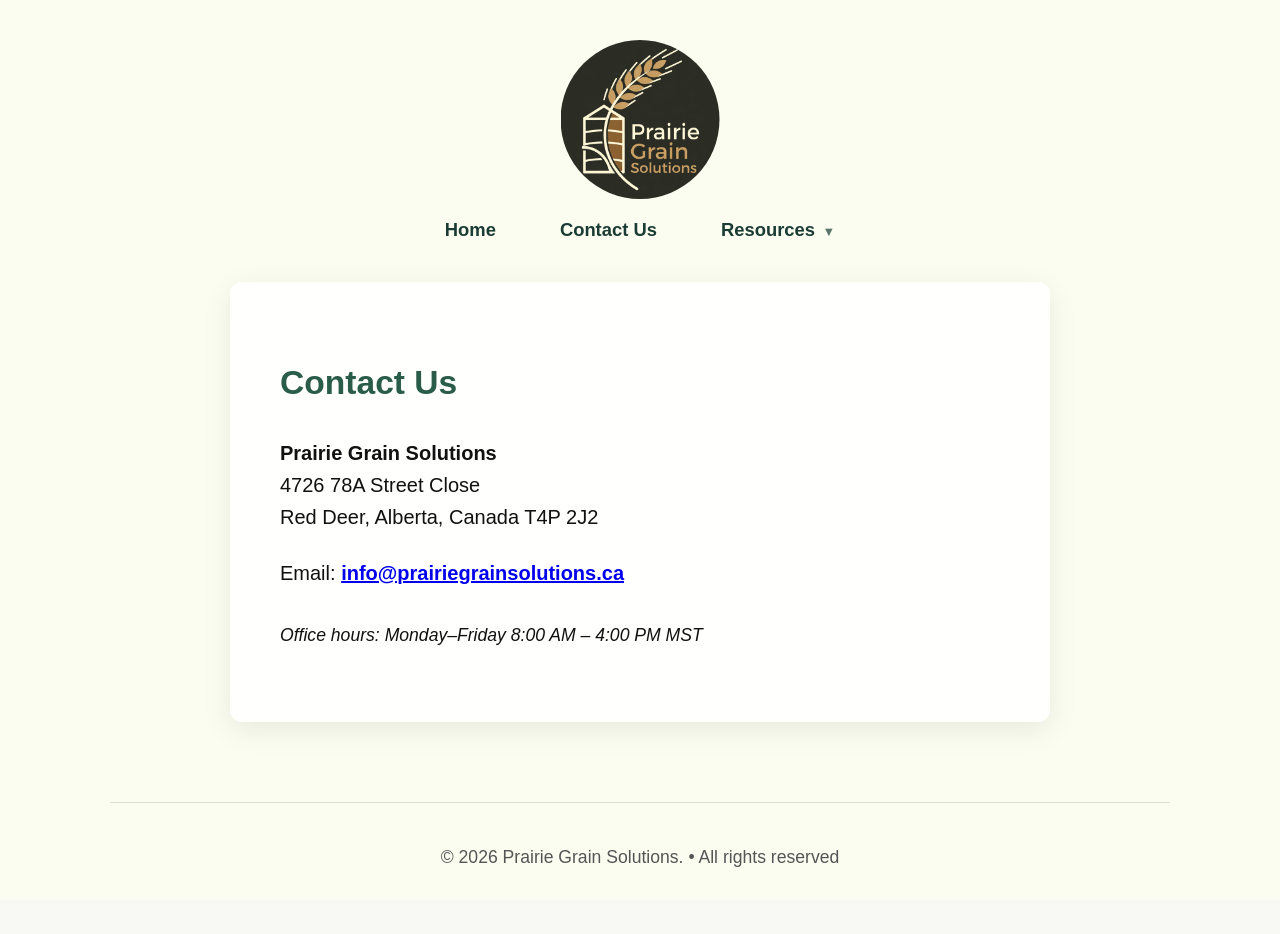
<file: contact.html>
<!DOCTYPE html>
<html lang="en">
<head>
  <meta charset="UTF-8" />
  <meta name="viewport" content="width=device-width, initial-scale=1.0"/>
  <title>Prairie Grain Solutions - Grain Marketing</title>
  <link rel="stylesheet" href="styles.css">
</head>
<body>

  <div class="background"></div>
  <div class="overlay"></div>
  
  <div class="container">
    
    <header>
      <img class="logoImg" src="Logo.png" >
      <nav>
        <ul>
          <li><a href="index.html">Home</a></li>
          <li><a href="contact.html">Contact Us</a></li>
          
          <li class="has-dropdown">
            <a href="#">Resources</a>
            <div class="dropdown-content">
              <a href="https://www.albertagrains.com/" target="_blank" >Industry News</a>
              <a href="https://www.producer.com/" target="_blank" >Western Producer</a>
              <a href="https://www.canolacouncil.org/" target="_blank" >Canola Council of Canada</a>
              <a href="https://canadagrainscouncil.ca/" target="_blank" >Canada Grains Council</a>
            </div>
          </li>

        </ul>
      </nav>
    </header>

    <div class="content">
      
        <div class="contact-info">
          <h2>Contact Us</h2>
          <strong>Prairie Grain Solutions</strong><br>
          4726 78A Street Close<br> 
          Red Deer, Alberta, Canada T4P 2J2
        </div>

        <div class="contact-info">
          Email: <span class="highlight"><a href="mailto:info@prairiegrainsolutions.ca">info@prairiegrainsolutions.ca</a></span>
        </div>

        <p style="margin-top: 2rem; font-style: italic;">
          Office hours: Monday–Friday 8:00 AM – 4:00 PM MST<br>
        </p>
      
    </div>

    <footer>
      <p>© 2026 Prairie Grain Solutions. • All rights reserved</p>
    </footer>
  </div>

</body>
</html>
</file>
<file: styles.css>
* {
     margin: 0;
     padding: 0;
     box-sizing: border-box;
 }

 body {
     font-family: 'Segoe UI', Tahoma, Geneva, Verdana, sans-serif;
     color: #111;
     line-height: 1.6;
     min-height: 100vh;
     background-color: #f8f9f5;
 }

 .logoImg {
     clip-path: circle(50%);
     width: 15%;
     height: 15%;
 }

 .background {
     position: fixed;
     inset: 0;
     z-index: -2;
     background-image: url('https://www.shutterstock.com/image-photo/canola-field-yellow-flowers-sunset-600nw-2491357563.jpg');
     background-size: cover;
     background-position: center;
     background-repeat: no-repeat;
     filter: blur(8px) brightness(0.85);
 }

 .overlay {
     position: fixed;
     inset: 0;
     background: rgba(255, 255, 240, 0.68);
     z-index: -1;
 }

 .container {
     max-width: 1100px;
     margin: 0 auto;
     padding: 0 20px;
 }

 header {
     padding: 40px 0 0px;
     text-align: center;
     position: relative;
 }

 nav {
     margin-bottom: 30px;
 }

 nav ul {
     list-style: none;
     display: flex;
     justify-content: center;
     gap: 2.5rem;
     flex-wrap: wrap;
 }

 nav>ul>li {
     position: relative;
 }

 nav a {
     color: #1a3c34;
     text-decoration: none;
     font-size: 1.15rem;
     font-weight: 600;
     padding: 8px 12px;
     transition: color 0.3s, background 0.3s;
     border-radius: 6px;
     display: block;
 }

 nav a:hover,
 nav a:focus {
     color: #c47c00;
     background: rgba(196, 124, 0, 0.08);
 }

 /* Dropdown styles */
 .dropdown-content {
     display: none;
     position: absolute;
     top: 100%;
     left: 0;
     background: rgba(255, 255, 255, 0.95);
     min-width: 220px;
     box-shadow: 0 8px 20px rgba(0, 0, 0, 0.12);
     border-radius: 8px;
     overflow: hidden;
     z-index: 10;
     margin-top: 0px;
 }

 .dropdown-content a {
     padding: 12px 20px;
     font-size: 1.05rem;
     color: #1a3c34;
     border-bottom: 1px solid #eee;
 }

 .dropdown-content a:last-child {
     border-bottom: none;
 }

 .dropdown-content a:hover {
     background: rgba(26, 60, 52, 0.1);
     color: #c47c00;
 }

 nav li:hover>.dropdown-content {
     display: block;
 }

 /* Arrow indicator for dropdown parent */
 .has-dropdown>a::after {
     content: ' ▼';
     font-size: 0.8rem;
     margin-left: 4px;
     opacity: 0.7;
 }

 h1 {
     font-size: 3.8rem;
     color: #1a3c34;
     margin-bottom: 0.2em;
     font-weight: 700;
     letter-spacing: -1px;
     text-shadow: 0 2px 8px rgba(0, 0, 0, 0.12);
 }

 .tagline {
     font-size: 1.5rem;
     color: #444;
     font-weight: 400;
     max-width: 700px;
     margin: 0 auto 2rem;
 }

 .content {
     max-width: 820px;
     margin: 0 auto 80px;
     background: rgba(255, 255, 255, 0.92);
     padding: 50px;
     border-radius: 12px;
     box-shadow: 0 8px 30px rgba(0, 0, 0, 0.08);
     backdrop-filter: blur(4px);
 }

h2 {
     color: #2a5c4a;
     margin: 0em 0 0.8em;
     font-size: 2.1rem;
 }

h3 {
     color: #2a5c4a;
     font-size: 1.8rem;
 }

 p {
     margin-bottom: 1.3em;
     font-size: 1.1rem;
 }

 .market-section {
     margin: 60px 0;
 }

 .market-item {
     display: flex;
     align-items: center;
     gap: 40px;
     margin-bottom: 60px;
     flex-wrap: wrap;
 }

 .market-item.reverse {
     flex-direction: row-reverse;
 }

 .market-text {
     flex: 1;
     min-width: 300px;
 }

 .market-img {
     flex: 1;
     min-width: 300px;
     border-radius: 12px;
     overflow: hidden;
     box-shadow: 0 6px 20px rgba(0, 0, 0, 0.12);
 }

 .market-img img {
     width: 100%;
     height: auto;
     display: block;
     object-fit: cover;
 }

 .contact-section {
     text-align: center;
     margin-top: 60px;
     padding-top: 50px;
     border-top: 1px solid #ddd;
 }

 #contact {
     scroll-margin-top: 100px;
 }

 .contact-info {
     font-size: 1.25rem;
     margin: 1.5rem 0;
 }

 .highlight {
     color: #c47c00;
     font-weight: 600;
 }

 footer {
     text-align: center;
     padding: 40px 0;
     color: #555;
     font-size: 0.95rem;
     border-top: 1px solid #e0e0d8;
 }

 @media (max-width: 768px) {
     nav ul {
         gap: 1.5rem;
         flex-direction: column;
         align-items: center;
     }

     .dropdown-content {
         position: static;
         box-shadow: none;
         background: rgba(255, 255, 255, 0.9);
         margin: 8px 0;
         border-radius: 6px;
     }

     nav li:hover>.dropdown-content {
         display: block;
     }

     h1 {
         font-size: 2.8rem;
     }

     .tagline {
         font-size: 1.3rem;
     }

     .content {
         padding: 35px 25px;
     }

     .inner-content {
        text-align: center;
     }

     .market-item,
     .market-item.reverse {
         flex-direction: column;
         gap: 25px;
         text-align: center;
     }
 }

 .pgs-button {
  display: inline-block;
  padding: 12px 28px;
  font-family: 'Segoe UI', Tahoma, Geneva, Verdana, sans-serif;
  font-size: 1.1rem;
  font-weight: 600;
  color: white;
  background-color: #1a3c34;           /* Matches the dark green used in headings */
  border: none;
  border-radius: 8px;
  cursor: pointer;
  text-decoration: none;
  transition: all 0.3s ease;
  box-shadow: 0 4px 12px rgba(0, 0, 0, 0.15);
  letter-spacing: 0.3px;
}

/* Hover state - uses the warm orange accent color */
.pgs-button:hover,
.pgs-button:focus {
  background-color: #c47c00;           /* Matches the .highlight orange */
  color: white;
  transform: translateY(-2px);
  box-shadow: 0 6px 18px rgba(196, 124, 0, 0.3);
}

/* Active / clicked state */
.pgs-button:active {
  transform: translateY(0);
  box-shadow: 0 2px 8px rgba(0, 0, 0, 0.2);
}

/* Optional: secondary / outline variant */
.pgs-button.secondary {
  background-color: transparent;
  color: #1a3c34;
  border: 2px solid #1a3c34;
  box-shadow: none;
}

.pgs-button.secondary:hover,
.pgs-button.secondary:focus {
  background-color: rgba(26, 60, 52, 0.08);
  color: #c47c00;
  border-color: #c47c00;
}

/* Disabled state */
.pgs-button:disabled {
  background-color: #cccccc;
  color: #666666;
  cursor: not-allowed;
  box-shadow: none;
  transform: none;
}
</file>
